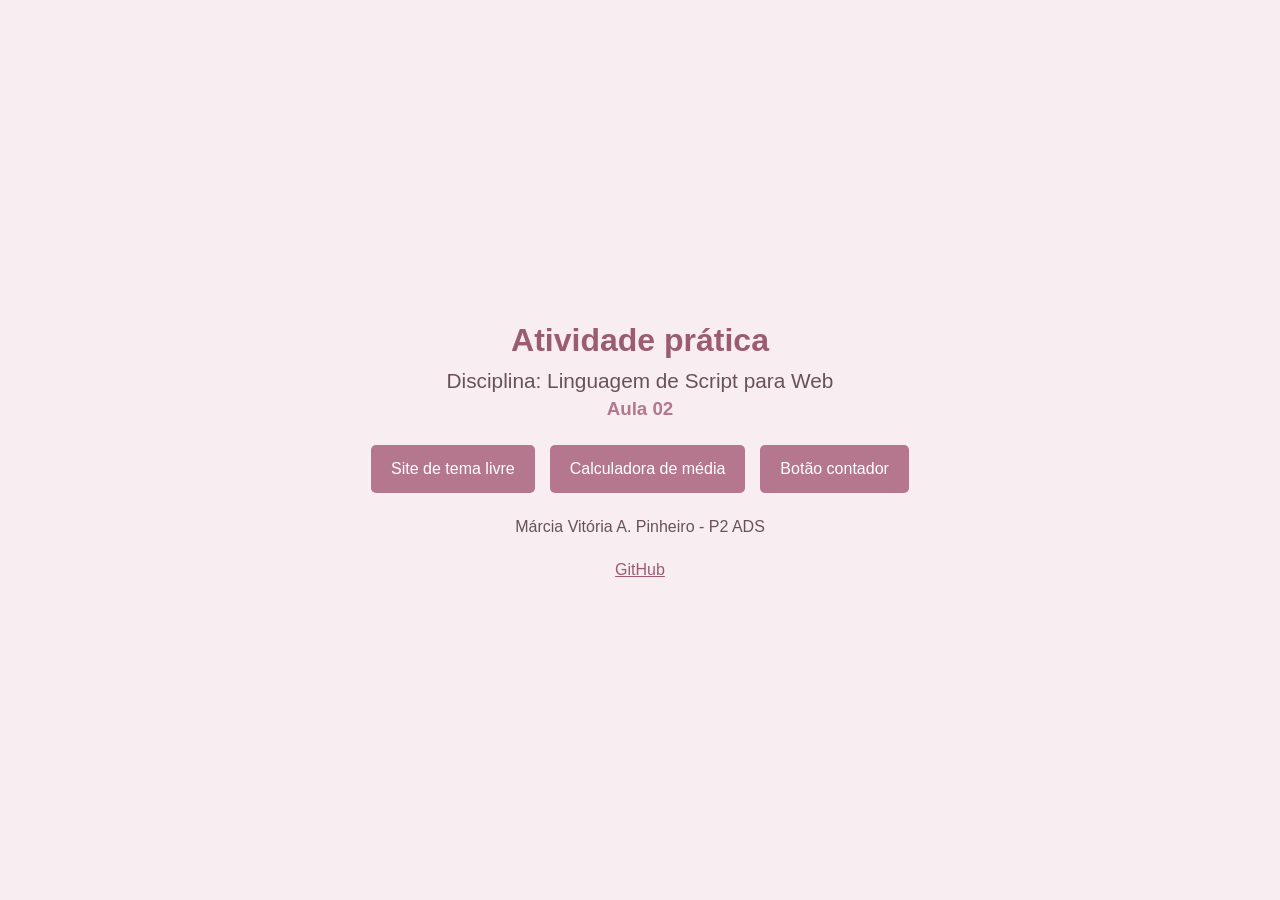
<file: index.html>
<!DOCTYPE html>
<html lang="pt-br">

<head>
    <meta charset="UTF-8">
    <meta name="viewport" content="width=device-width, initial-scale=1.0">
    <link rel="stylesheet" href="style.css">
    <title>Atividade prática - Aula 02</title>
</head>

<body>

    <header>
        <h1>Atividade prática</h1>
        <h2>Disciplina: Linguagem de Script para Web</h2>
        <h3>Aula 02</h3>
    </header>

    <main>
        <a href="wiki/index.html">Site de tema livre</a>

        <a href="calculadora_media/index.html">Calculadora de média</a>

        <a href="botao_contador/index.html">Botão contador</a>
    </main>

    <p>Márcia Vitória A. Pinheiro - P2 ADS</p>
    <a href="https://github.com/Marcia-Vitoria">GitHub</a>
</body>
</html>
</file>
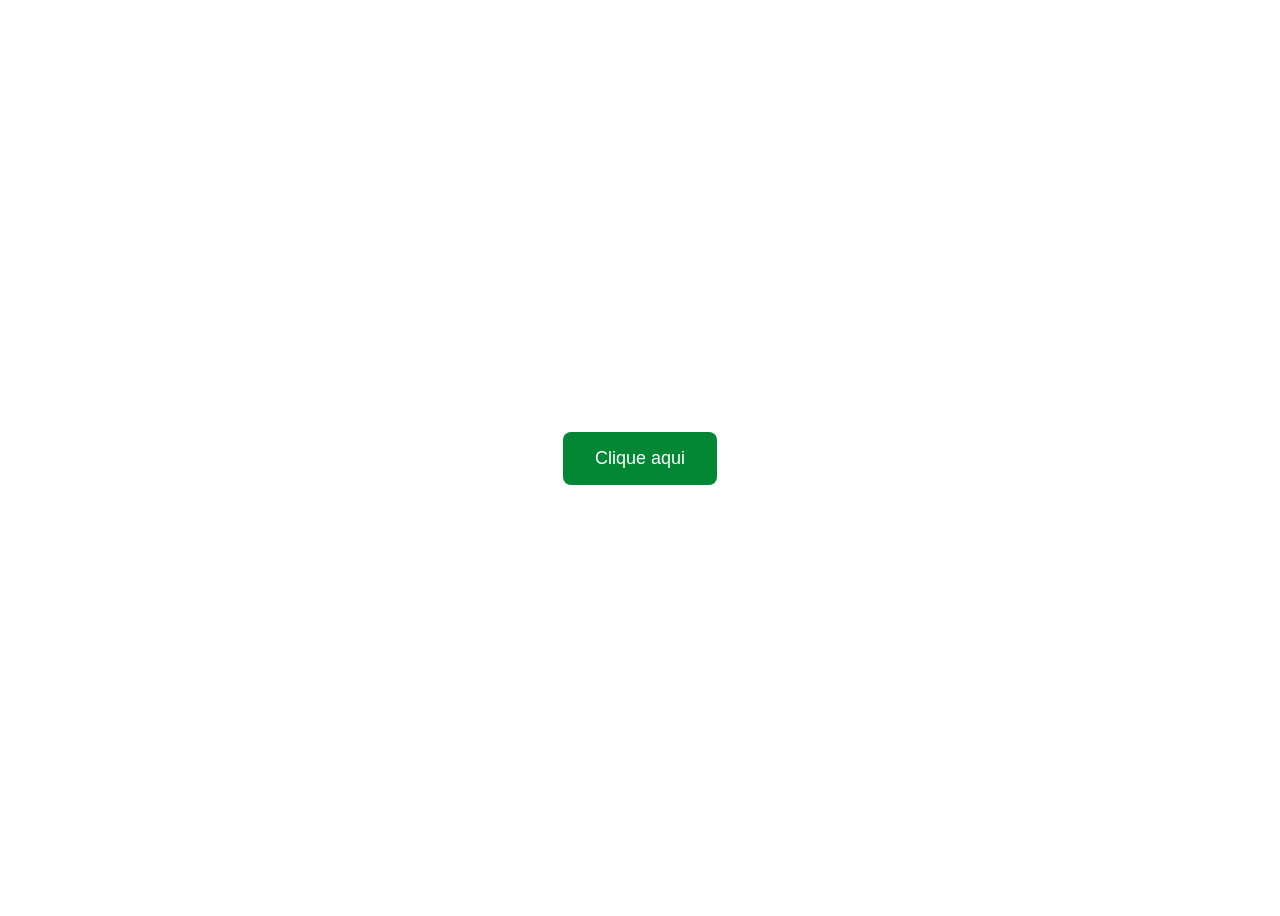
<file: botao_contador/index.html>
<!DOCTYPE html>
<html lang="pt-br">
<head>
   <meta charset="UTF-8">
   <meta name="viewport" content="width=device-width, initial-scale=1.0">
   <link rel="stylesheet" href="style.css">
   <title>Botão contador - Atividade prática</title>
</head>
<body>
   <button id="btn-contador">Clique aqui</button>
   <script src="script.js"></script>
</body>
</html>
</file>
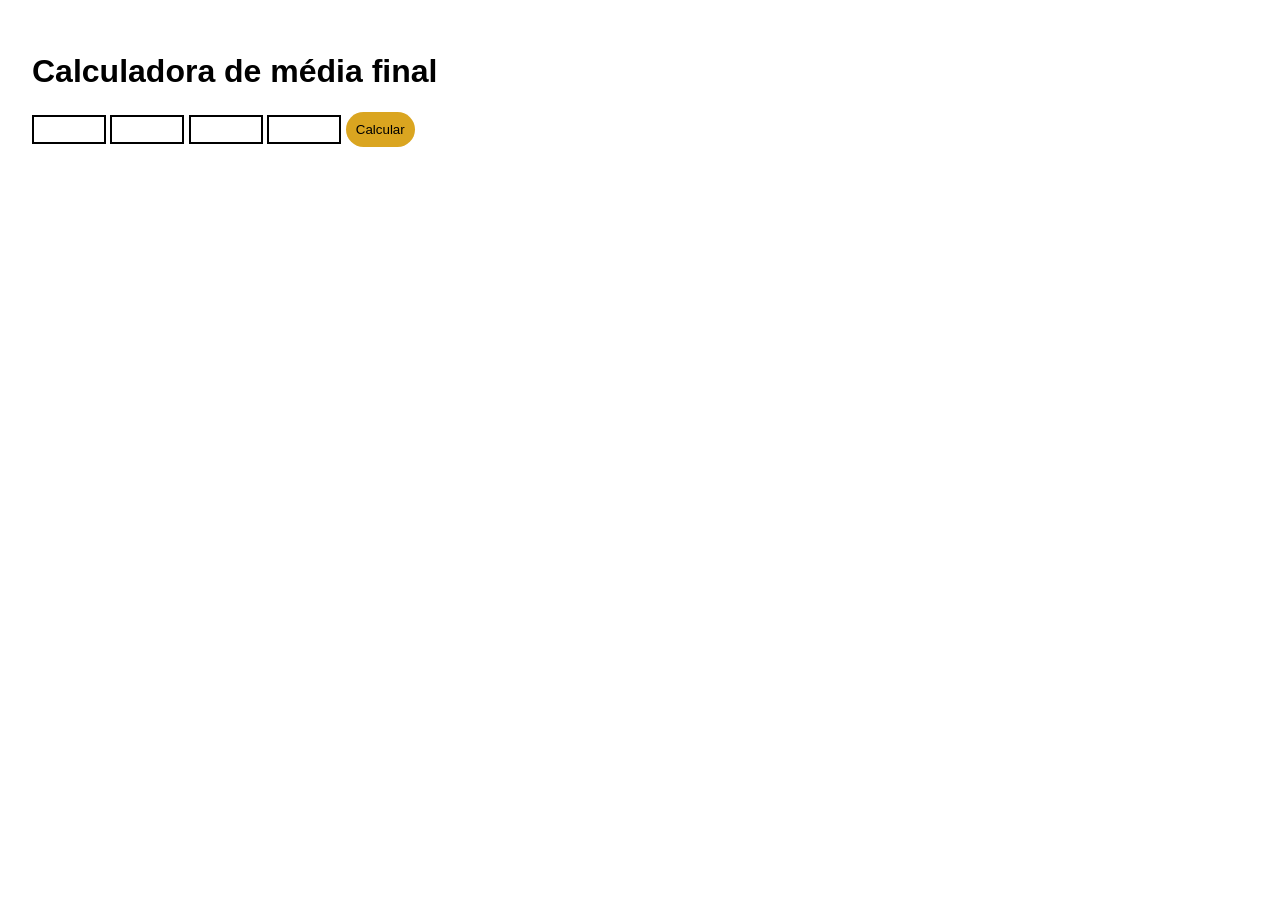
<file: calculadora_media/index.html>
<!DOCTYPE html>
<html lang="pt-br">
<head>
   <meta charset="UTF-8">
   <meta name="viewport" content="width=device-width, initial-scale=1.0">
   <link rel="stylesheet" href="style.css">
   <title>Calculadora de média - Atividade prática</title>
</head>
<body>
   <h1>Calculadora de média final</h1>
   
   <input id="num1" , type="number">
   <input id="num2", type="number">
   <input id="num3", type="number">
   <input id="num4", type="number">

   <button id="calculo">Calcular</button>

   <p id="resultado"></p>

   <script src="script.js"></script>
</body>
</html>
</file>
<file: style.css>
* {
    box-sizing: border-box;
    margin: 0;
}

body {
    font-family: Arial, sans-serif;
    min-height: 100vh;
    background: #f8eef2;
    color: #4a3942;
    display: flex;
    flex-direction: column;
    justify-content: center;
    align-items: center;
    gap: 25px;
    text-align: center;
}

h1 {
    color: #9b5c72;
    margin-bottom: 10px;
}

h2 {
    font-size: 1.3rem;
    font-weight: normal;
    color: #69515c;
}

h3 {
    color: #b4778d;
    margin-top: 5px;
}

main {
    display: flex;
    gap: 15px;
    flex-wrap: wrap;
    justify-content: center;
}

main a {
    background: #b4778d;
    color: white;
    padding: 15px 20px;
    text-decoration: none;
    border-radius: 5px;
}

main a:hover {
    background: #8f5068;
}

body > p {
    color: #69515c;
}

body > a {
    color: #9b5c72;
}
</file>
<file: botao_contador/style.css>
body {
   display: flex;
   justify-content: center;
   align-items: center;
   height: 100vh;
}

button {
   background: #048734;
   color: white;
   padding: 16px 32px;
   border: none;
   border-radius: 8px;
   font-size: 18px;
}
</file>
<file: calculadora_media/style.css>
body {
 font-family: Arial;
 padding: 24px;
}

input{
   padding: 5px;
   border: 2px solid black;
   width: 60px;
}

.aprovado {
 color: #15803D;
 font-weight: bold;
}
.reprovado {
 color: #BE123C;
 font-weight: bold;
}

.recuperacao {
    color: #D97706;
    font-weight: bold;
}

button{
   padding: 10px;
   background-color: goldenrod;
   border: none;
   border-radius: 25px;
}
</file>
